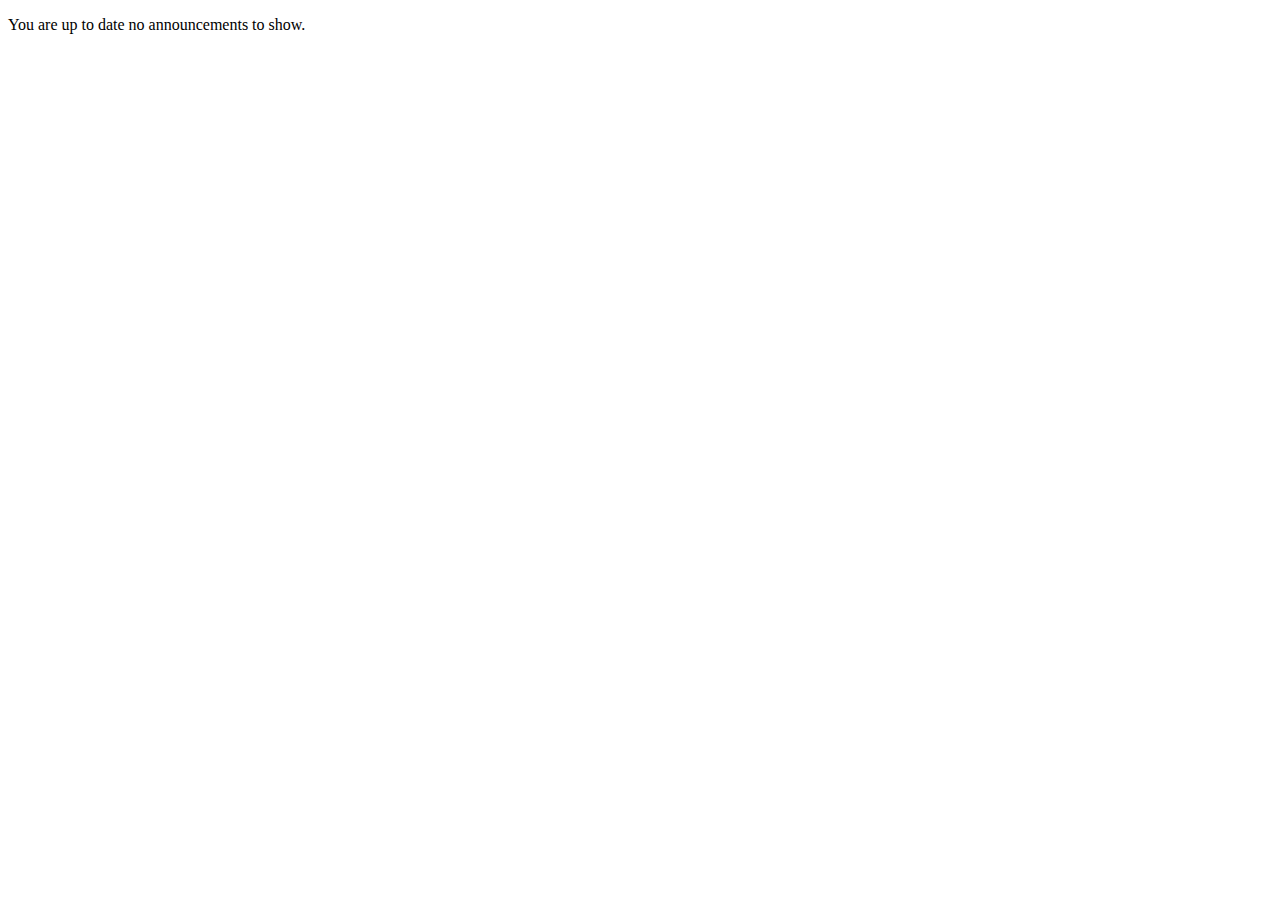
<file: Announcements.html>
<!DOCTYPE html>
<html lang="en">
<head>
    <meta charset="UTF-8">
    <meta http-equiv="X-UA-Compatible" content="IE=edge">
    <meta name="viewport" content="width=device-width, initial-scale=1.0">
    <title>great learning</title>
</head>
<body>
    <p>You are up to date no announcements to show.</p>
</body> 
</html>
</file>
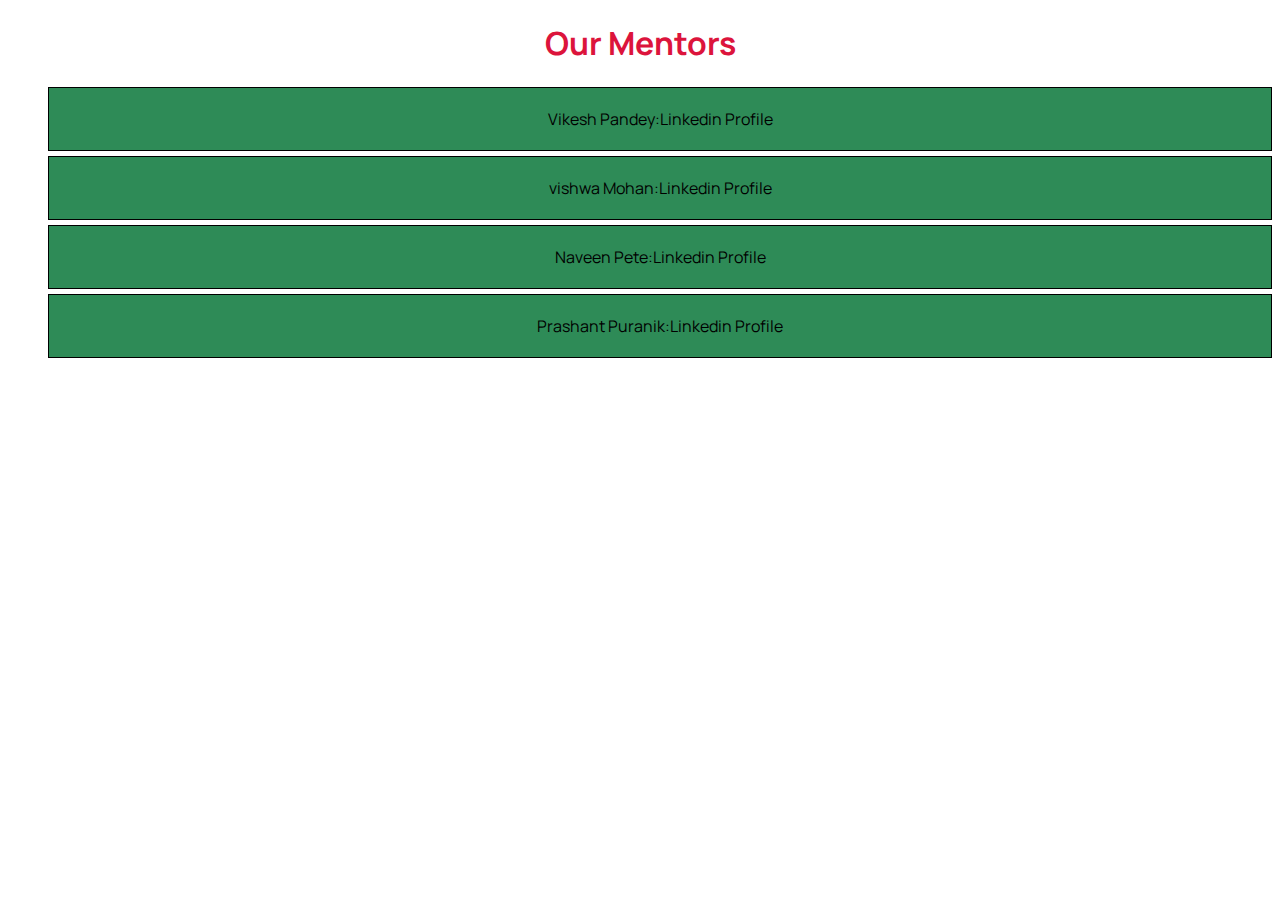
<file: mentors.html>
<!DOCTYPE html>
<html lang="en">
<head>
    <meta charset="UTF-8">
    <meta http-equiv="X-UA-Compatible" content="IE=edge">
    <meta name="viewport" content="width=device-width, initial-scale=1.0">
    <title>Mentor Profiles</title>
    <link rel="stylesheet" href="styles.css"/>
    <style>
        li{
            box-sizing: border-box;
            border: 1px solid black;
            display: flex;
            align-items: center;
            padding: 20px;
            background-color:seagreen;
            justify-content: center;
            margin-bottom: 5px;
        }
        h1{
            display: flex;
            align-items: center
            ;
            justify-content: center;
            color:crimson;
        }
    </style>
</head>
<body>
    <h1>Our Mentors</h1>
    <ul>
        <li>Vikesh Pandey: <a href="https://www.linkedin.com/in/vikesh-pandey-39b67325/">Linkedin Profile</a></li>
        <li>vishwa Mohan: <a href="https://www.linkedin.com/in/vishwa-mohan/">Linkedin Profile</a></li>
        <li>Naveen Pete: <a href="https://www.linkedin.com/in/naveen-pete/">Linkedin Profile</a></li>
        <li>Prashant Puranik: <a href="https://www.linkedin.com/in/prashanth-puranik/">Linkedin Profile</a></li>
    </ul>


</body>
</html>
</file>
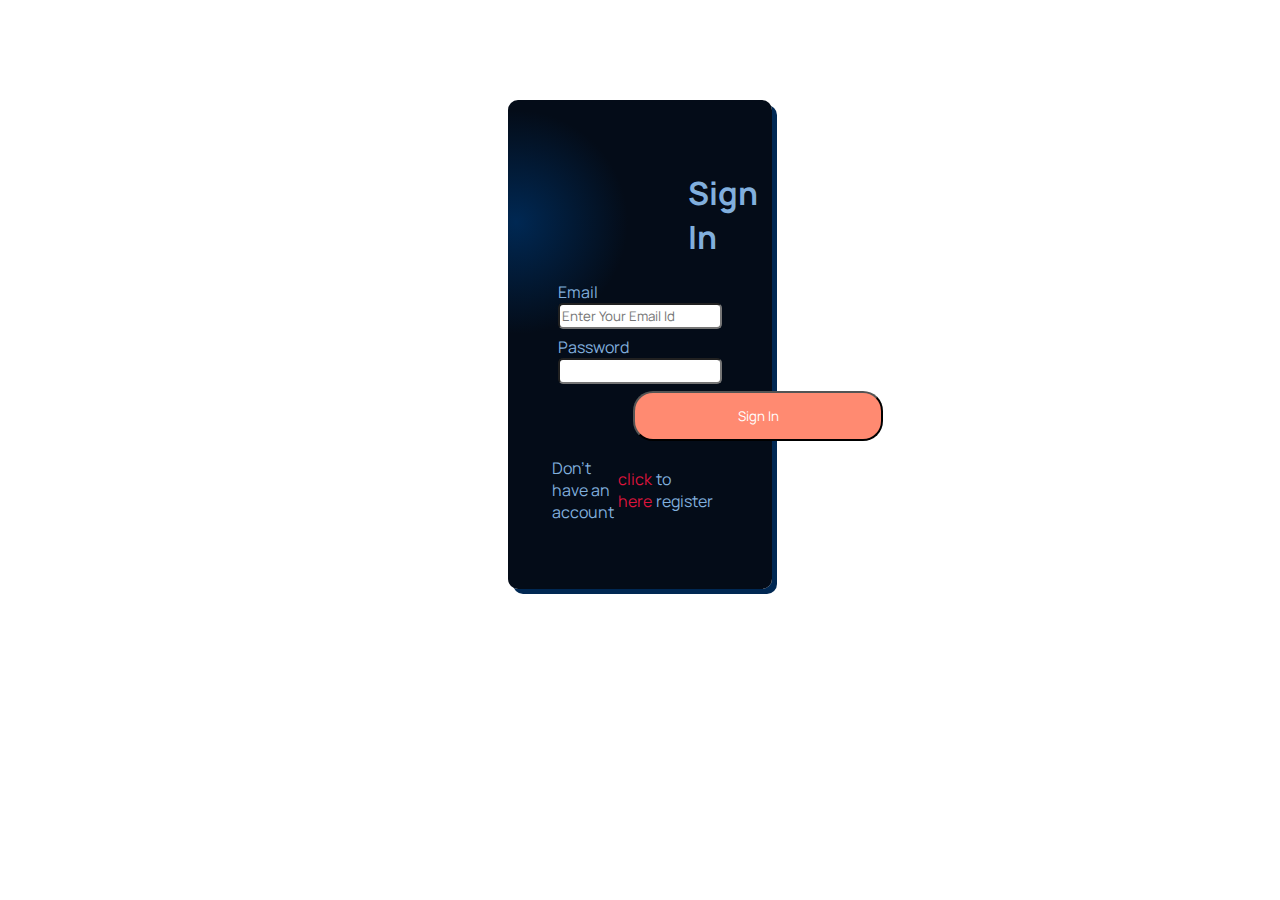
<file: signin.html>
<!DOCTYPE html>
<html lang="en">
<head>
    <meta charset="UTF-8">
    <meta http-equiv="X-UA-Compatible" content="IE=edge">
    <meta name="viewport" content="width=device-width, initial-scale=1.0">
    <title>Great Learning</title>
    <link rel="stylesheet" href="styles.css"/>
</head>
<body>
    <div class="signup_form">
        <form action="message.html" method="get">
            <h1 style="margin-left: 130px;">Sign In</h1>
            <label for="email">Email</label>
            <input type="email" name="email" id="email" placeholder="Enter Your Email Id"/>

             <label for="password">Password</label>
        <input type="password" name="password" id="password" required/>
        <button>Sign In</button>
        <p>Don't have an account <a href="signup.html" style="color:crimson;margin-left: 4px;margin-right: 4px;">click here</a> to register</p>
        </form>
    </div>
</body>
</html>
</file>
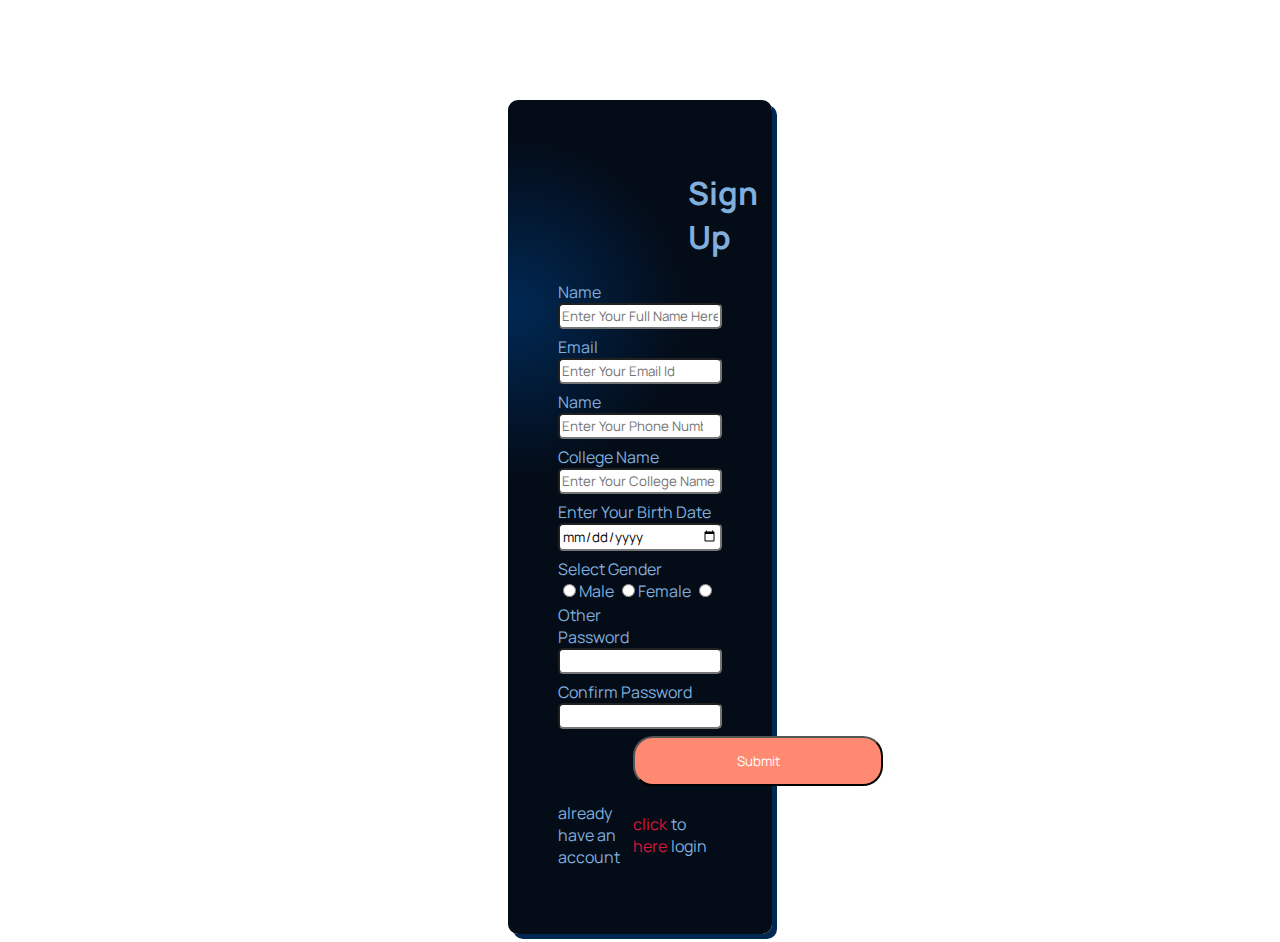
<file: signup.html>
<!DOCTYPE html>
<html lang="en">
<head>
    <meta charset="UTF-8">
    <meta http-equiv="X-UA-Compatible" content="IE=edge">
    <meta name="viewport" content="width=device-width, initial-scale=1.0">
    <title>great learning</title>
    <link rel="stylesheet" href="styles.css"/>
</head>
<body>
    <div class="signup_form">
        <form action="message.html" method="get">
            <h1 style="margin-left: 130px;">Sign Up</h1>

            <label for="name">Name</label>
            <input type="text" name="name" id="name" placeholder="Enter Your Full Name Here"/>
            <label for="email">Email</label>
            <input type="email" name="email" id="email" placeholder="Enter Your Email Id"/>
            <label for="phone">Name</label>
            <input type="number" name="phone" id="phone" placeholder="Enter Your Phone Number"/>
            <label for="cname">College Name</label>
            <input type="text" name="cname" id="cname" placeholder="Enter Your College Name Here"/>
            <label for="date">Enter Your Birth Date</label>
            <input type="date" id="date" name="birthdate" />
            <label for="gender">Select Gender</label>
            <div id="gender">
            <label><input type="radio" name="gender" value="Male"/>Male</label>
            <label><input type="radio" name="gender" value="Female"/>Female</label>
            <label><input type="radio" name="gender" value="Other"/>Other</label>
        </div>
        <label for="password">Password</label>
        <input type="password" name="password" id="password" required/>
        <label for="cpassword">Confirm Password</label>
        <input type="password" name="confirmedPassword" id="password"/>
        <button>Submit</button>
        <p>already have an account <a href="signin.html" style="color:crimson;margin-left: 4px;margin-right: 4px;">click here</a> to login</p>
        </form>
    </div>
</body>
</html>
</file>
<file: styles.css>
@import url('https://fonts.googleapis.com/css2?family=Manrope:wght@200;300;400;500;600;700;800&display=swap');

:root {
    --font-family: 'Manrope', sans-serif;
  
    --gradient-text: linear-gradient(89.97deg, #AE67FA 1.84%, #F49867 102.67%);
    --gradient-bar: linear-gradient(103.22deg, #AE67FA -13.86%, #F49867 99.55%);
    --color-bg: #040C18;
  --color-footer : #031B34;
  --color-blog: #042c54;
  --color-text: #81AFDD;
  --color-subtext: #FF8A71;
}
*{
    font-family: var(--font-family);
    
}
.header{
    display: flex;
    justify-content: flex-start;
    background-color:var(--color-bg) ;

}

.logo{
    width: 10rem;
    margin-right: 550px;
    margin-left: 10px;
}
p{
    margin-right: 15px;
    display: flex;
    align-items: center;
    justify-content: center;
    color: var(--color-text);

}
a[href]{
    text-decoration: none;
    color:var(--gradient-text);
}

.user_image{
    width: 5rem;
}

a:hover{
    background-color:#042c54;
    color: white;
}
.css{
    background: #000428;  /* fallback for old browsers */
background: -webkit-linear-gradient(to right, #004e92, #000428);  /* Chrome 10-25, Safari 5.1-6 */
background: linear-gradient(to right, #004e92, #000428); /* W3C, IE 10+/ Edge, Firefox 16+, Chrome 26+, Opera 12+, Safari 7+ */

}
.main__content{
    background:-moz-radial-gradient(circle at 3% 25%, rgba(0, 40, 83, 1) 0%, rgba(4, 12, 24, 1) 25%);
  
    /* safari 5.1+,chrome 10+ */
    background:-webkit-radial-gradient(circle at 3% 25%, rgba(0, 40, 83, 1) 0%, rgba(4, 12, 24, 1) 25%);
  
    /* opera 11.10+ */
    background:-o-radial-gradient(circle at 3% 25%, rgba(0, 40, 83, 1) 0%, rgba(4, 12, 24, 1) 25%);
  
    /* ie 10+ */
    background:-ms-radial-gradient(circle at 3% 25%, rgba(0, 40, 83, 1) 0%, rgba(4, 12, 24, 1) 25%);
  
    /* global 92%+ browsers support */
    background:radial-gradient(circle at 3% 25%, rgba(0, 40, 83, 1) 0%, rgba(4, 12, 24, 1) 25%);
    color: var(--color-text);
    display: flex;
    justify-content: space-between;
    padding: 20px;
}
.welcome{
    font-weight: 1000;
    font-size: 30px;
    /* color: var(--gradient-text); */
    background: #121FCF;
background: -webkit-linear-gradient(to right, #121FCF 0%, #CF1512 100%);
background: -moz-linear-gradient(to right, #121FCF 0%, #CF1512 100%);
background: linear-gradient(to right, #121FCF 0%, #CF1512 100%);
-webkit-background-clip: text;
-webkit-text-fill-color: transparent;
}

.signup_form{
    margin-right: 500px;
    margin-left: 500px;
    margin-top: 100px;

    background:-moz-radial-gradient(circle at 3% 25%, rgba(0, 40, 83, 1) 0%, rgba(4, 12, 24, 1) 25%);
  
    /* safari 5.1+,chrome 10+ */
    background:-webkit-radial-gradient(circle at 3% 25%, rgba(0, 40, 83, 1) 0%, rgba(4, 12, 24, 1) 25%);
  
    /* opera 11.10+ */
    background:-o-radial-gradient(circle at 3% 25%, rgba(0, 40, 83, 1) 0%, rgba(4, 12, 24, 1) 25%);
  
    /* ie 10+ */
    background:-ms-radial-gradient(circle at 3% 25%, rgba(0, 40, 83, 1) 0%, rgba(4, 12, 24, 1) 25%);
  
    /* global 92%+ browsers support */
    background:radial-gradient(circle at 3% 25%, rgba(0, 40, 83, 1) 0%, rgba(4, 12, 24, 1) 25%);
    border-radius: 10px;
    box-shadow: 5px 5px rgba(0, 40, 83, 1) ;
}
form{
    display: flex;
    flex-direction: column;
    padding: 50px;
    color: var(--color-text);
    
}
input{
    border-radius: 5px;
    padding: 2px;
    margin-bottom: 7px;
}
button{
    width: 250px;
    margin-left: 75px;
    border-radius: 20px;
    background-color:var(--color-subtext);
    color: white;
    height: 50px;
}

.courses{
    display: flex;
    flex-direction: row;
    align-items: center;
    justify-content: space-between;
    background:-moz-radial-gradient(circle at 3% 25%, rgba(0, 40, 83, 1) 0%, rgba(4, 12, 24, 1) 25%);
  
    /* safari 5.1+,chrome 10+ */
    background:-webkit-radial-gradient(circle at 3% 25%, rgba(0, 40, 83, 1) 0%, rgba(4, 12, 24, 1) 25%);
  
    /* opera 11.10+ */
    background:-o-radial-gradient(circle at 3% 25%, rgba(0, 40, 83, 1) 0%, rgba(4, 12, 24, 1) 25%);
  
    /* ie 10+ */
    background:-ms-radial-gradient(circle at 3% 25%, rgba(0, 40, 83, 1) 0%, rgba(4, 12, 24, 1) 25%);
  
    /* global 92%+ browsers support */
    background:radial-gradient(circle at 3% 25%, rgba(0, 40, 83, 1) 0%, rgba(4, 12, 24, 1) 25%);
    border-radius: 10px;
    box-shadow: 5px 5px rgba(0, 40, 83, 1) ;
}
.card{    
    margin-top: 25px;

    width: 25%;
    height:600px;
}
.card-body{
    background-color: var(--color-blog);
    color: var(--color-text);
}
/* .card-img-top{
    width: 203px;
    height: 135.32px;
} */
a[href="https://www.mygreatlearning.com/?keyword=online%20marketing%20courses&gclid=Cj0KCQjwr-SSBhC9ARIsANhzu146QYyb3NJcCIOJIL_JIZYglKkp_rcjLhsEAFnkR3RboTnc-v_7UkAaAq5yEALw_wcB" ]{
    color:var(--color-subtext);
    padding:40px;
}
.extro{
    display: flex;
    background-color: var(--color-bg);
    background: #000428;  /* fallback for old browsers */
background: -webkit-linear-gradient(to right, #004e92, #000428);  /* Chrome 10-25, Safari 5.1-6 */
background: linear-gradient(to right, #004e92, #000428); /* W3C, IE 10+/ Edge, Firefox 16+, Chrome 26+, Opera 12+, Safari 7+ */

}

.intro{
    display: flex;
    flex-direction: column;
    color:var(--color-text);
    align-items: center;
    margin-left: 30px;
    margin-right: 30px;
    margin-top: 100px;
    
    

}
img[src="https://d1vwxdpzbgdqj.cloudfront.net/s3-public-images/page-banners/home/banner-new-hp.png"]{
    width: 75%;
}

.rohan{
    background: #00FF00;
background: -webkit-linear-gradient(to left, #00FF00 0%, #00FFFF 100%);
background: -moz-linear-gradient(to left, #00FF00 0%, #00FFFF 100%);
background: linear-gradient(to left, #00FF00 0%, #00FFFF 100%);
-webkit-background-clip: text;
-webkit-text-fill-color: transparent;

}

input[type=submit]{
    margin-top: 20px;
    padding: 10px;
    width: 150px;
    border-radius: 10px;
    background-color:var(--color-subtext);
    color: white;
}

.footer{
    background-color: var(--color-text);
    height: 100px;
    padding-left: 600px;
    padding-top: 50px;
}
</file>
